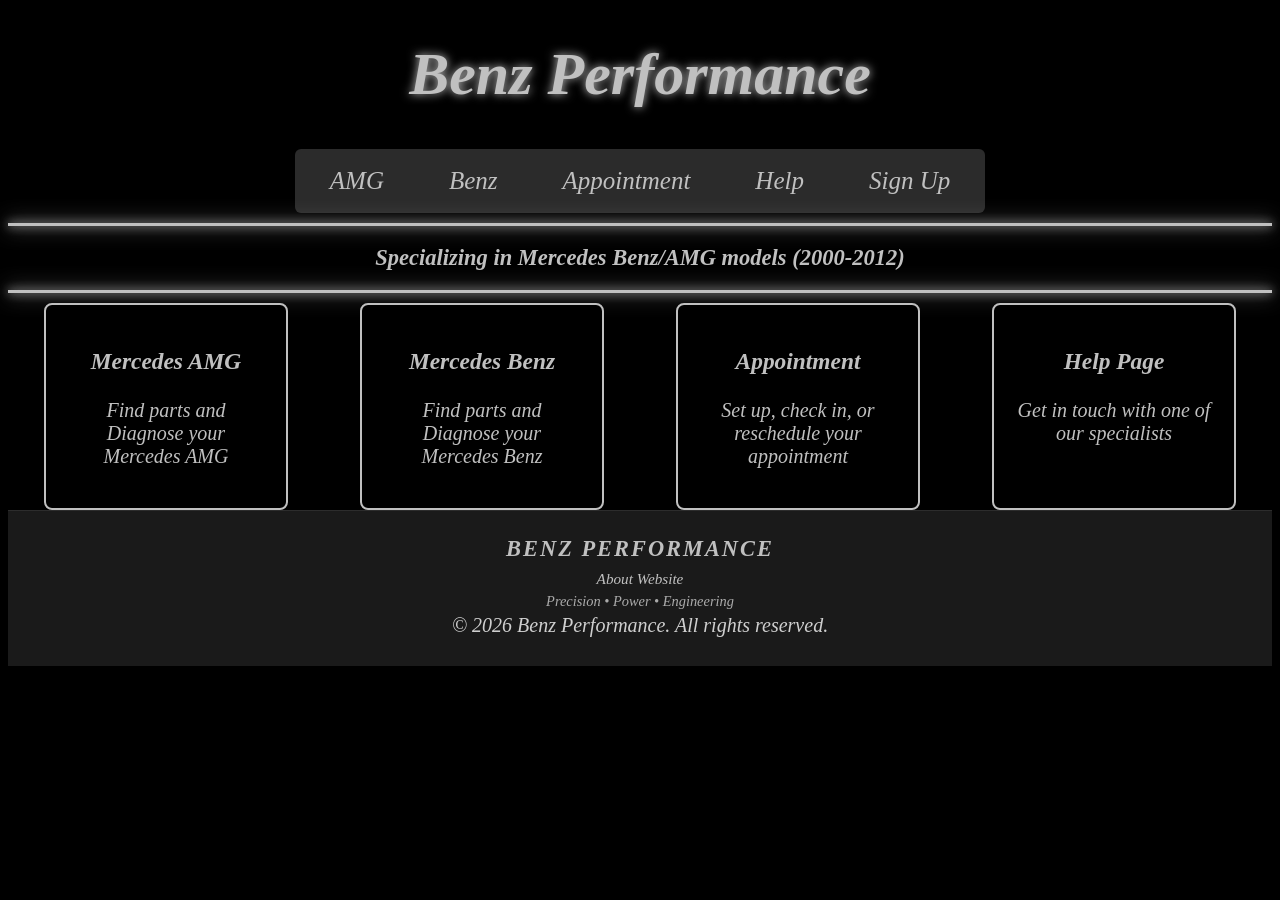
<file: index.html>
<!DOCTYPE html>
<html lang="en">
    <head>
        <meta charset="UTF-8">
        <meta name="viewport" content="width=device-width, initial-scale=1.0">
        <title>Benz Performance</title>
        <link rel="stylesheet" href="style.css">
    </head>
    <header class="header-style">
        <h1>Benz Performance</h1>
    </header>
     <nav class="nav-fmt">
        <a href="Mercedes-AMG.html">AMG</a>
        <a href="Mercedes-Benz.html">Benz</a>
        <a href="Appointment.html">Appointment</a>
        <a href="Help-Page.html">Help</a>
         <a href="signup.html">Sign Up</a>
    </nav>
    <hr>
    <div class="explain-fmt">
        <h2>Specializing in Mercedes Benz/AMG models (2000-2012)</h2>
    </div>
    <hr>
    <body class="body-style">
        <main class="flex-main-style">
            <div class="service-card service-container">
                <a href="Mercedes-AMG.html">
                    <h3>Mercedes AMG</h3>
                    <p>Find parts and Diagnose your Mercedes AMG</p>
                </a>
            </div> 
            <div class="service-card service-container">
                <a href="Mercedes-Benz.html">
                    <h3>Mercedes Benz</h3>
                    <p>Find parts and Diagnose your Mercedes Benz</p>
                </a>
            </div> 
            <div class="service-card service-container">
                <a href="Appointment.html">
                    <h3>Appointment</h3>
                    <p>Set up, check in, or reschedule your appointment</p>
                </a>
            </div> 
            <div class="service-card service-container">
                <a href="Help-Page.html">
                    <h3>Help Page</h3>
                    <p>Get in touch with one of our specialists</p>
                </a>
            </div> 
        </main>
        <footer class="benz-footer">
            <div class="footer-brand">BENZ PERFORMANCE</div>
            <nav class="footer-nav">
                <a href="About-site.html">About Website</a>
            </nav>
            <p class="tagline">Precision • Power • Engineering</p>
            <p class="copyright">© 2026 Benz Performance. All rights reserved.</p>
        </footer>
    </body>
</html>
</file>
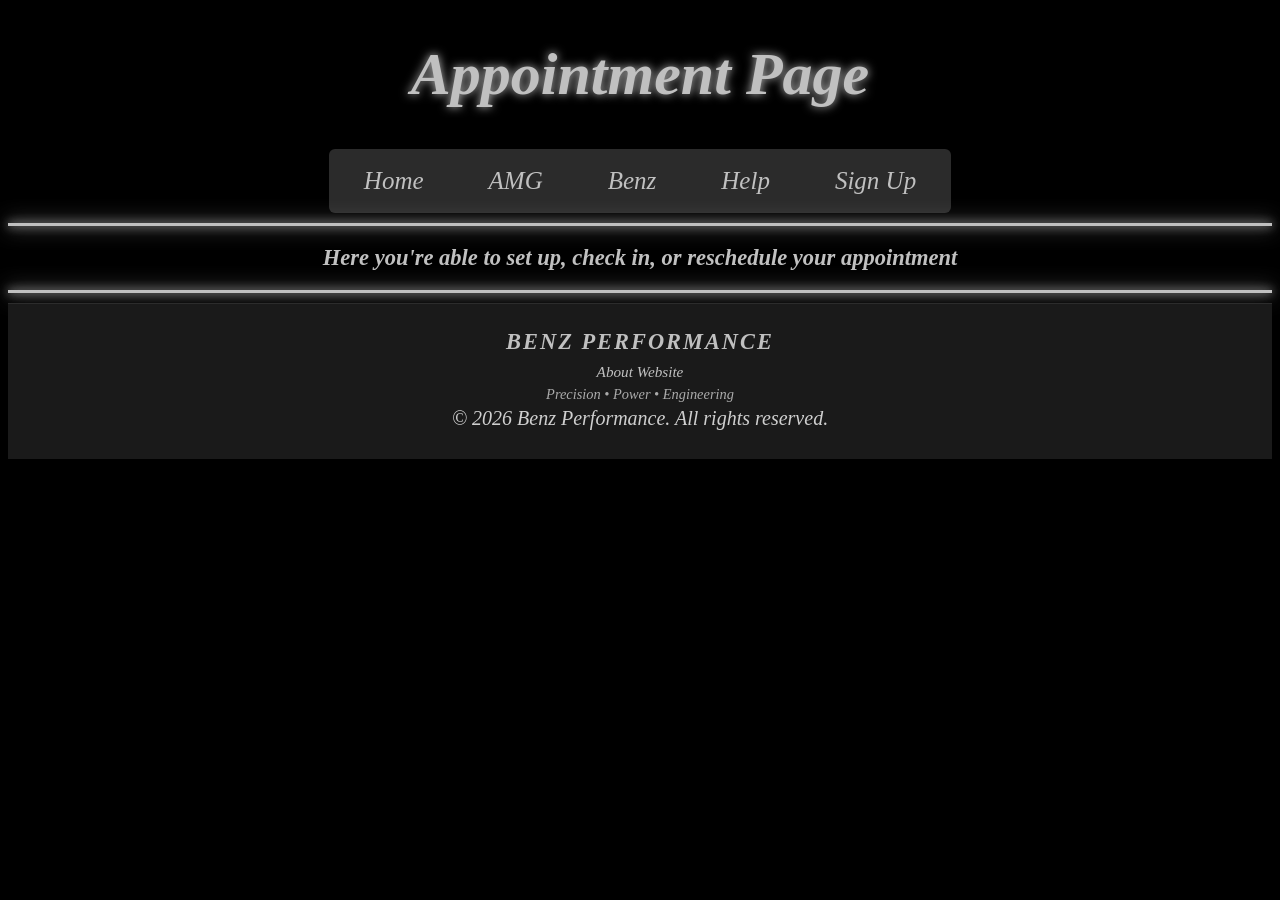
<file: Appointment.html>
<!DOCTYPE html>
<html lang="en">
    <head>
        <meta charset="UTF-8">
        <meta name="viewport" comtent="width=device-width, initial-scale=1.0">
        <title>Benz Performance</title>
        <link rel="stylesheet" href="style.css">
    </head>
    <header class="header-style">
        <h1>Appointment Page</h1>
    </header>
    <nav class="nav-fmt">
        <a href="index.html">Home</a>
        <a href="Mercedes-AMG.html">AMG</a>
        <a href="Mercedes-Benz.html">Benz</a>
        <a href="Help-Page.html">Help</a>
        <a href="signup.html">Sign Up</a>
    </nav>
    <hr>
    <div class="explain-fmt">
        <h2>Here you're able to set up, check in, or reschedule your appointment</h2>
    </div>
    <hr>
    <body class="body-style">
        <footer class="benz-footer">
            <div class="footer-brand">BENZ PERFORMANCE</div>
            <nav class="footer-nav">
                <a href="about-site.html">About Website</a>
            </nav>
            <p class="tagline">Precision • Power • Engineering</p>
            <p class="copyright">© 2026 Benz Performance. All rights reserved.</p>
        </footer>
    </body>
</html>
</file>
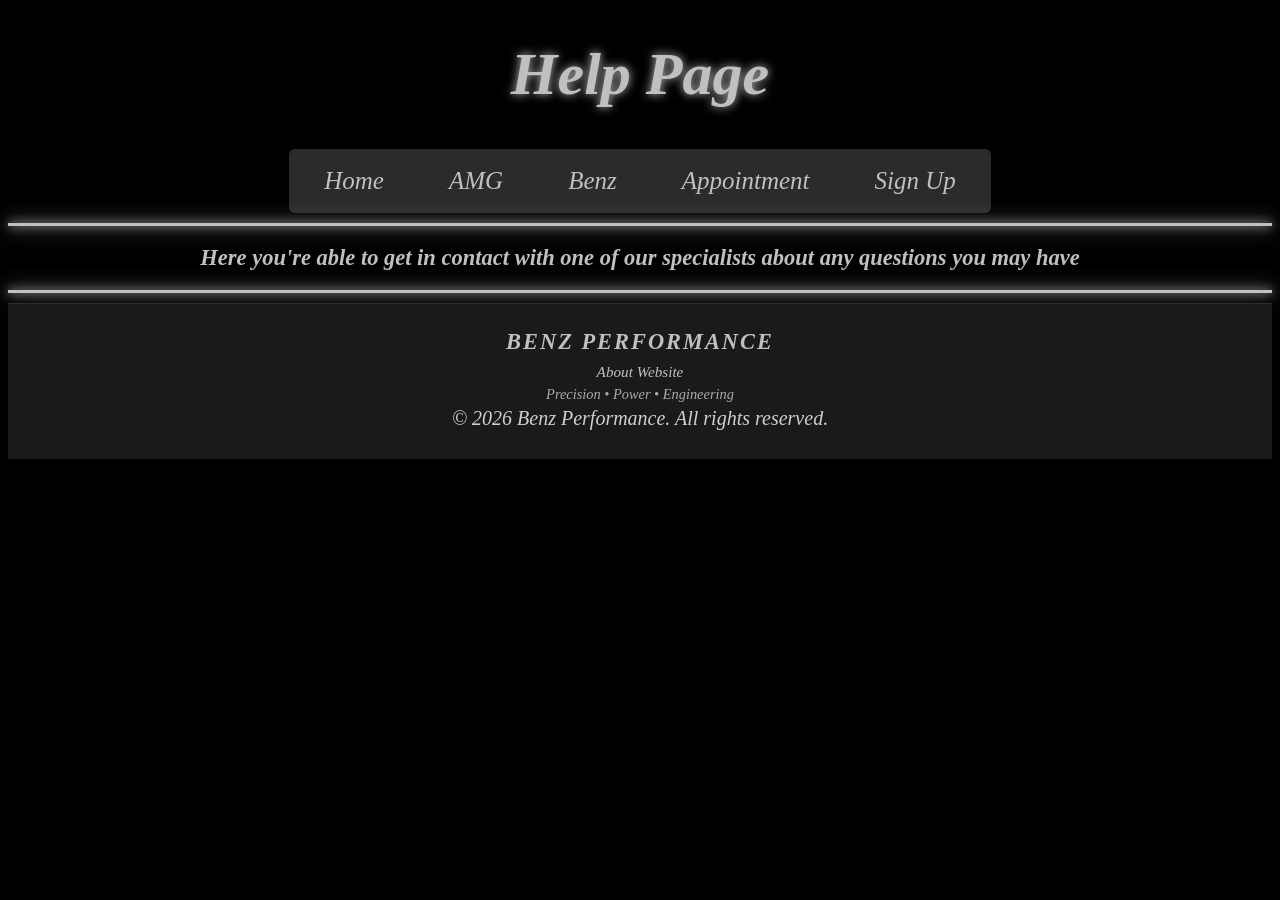
<file: Help-Page.html>
<!DOCTYPE html>
<html lang="en">
    <head>
        <meta charset="UTF-8">
        <meta name="viewport" content="width=device-width, initial-scale=1.0">
        <title>Benz Performance</title>
        <link rel="stylesheet" href="style.css">
    </head>
    <header class="header-style">
        <h1>Help Page</h1>
    </header>
     <nav class="nav-fmt">
        <a href="index.html">Home</a>
        <a href="Mercedes-AMG.html">AMG</a>
        <a href="Mercedes-Benz.html">Benz</a>
        <a href="Appointment.html">Appointment</a>
        <a href="signup.html">Sign Up</a>
    </nav>
    <hr>
    <div class="explain-fmt">
        <h2>Here you're able to get in contact with one of our specialists about any questions you may have</h2>
    </div>
    <hr>
    <body class="body-style">
        <footer class="benz-footer">
            <div class="footer-brand">BENZ PERFORMANCE</div>
            <nav class="footer-nav">
                <a href="about-site.html">About Website</a>
            </nav>
            <p class="tagline">Precision • Power • Engineering</p>
            <p class="copyright">© 2026 Benz Performance. All rights reserved.</p>
        </footer>
    </body>
</html>
</file>
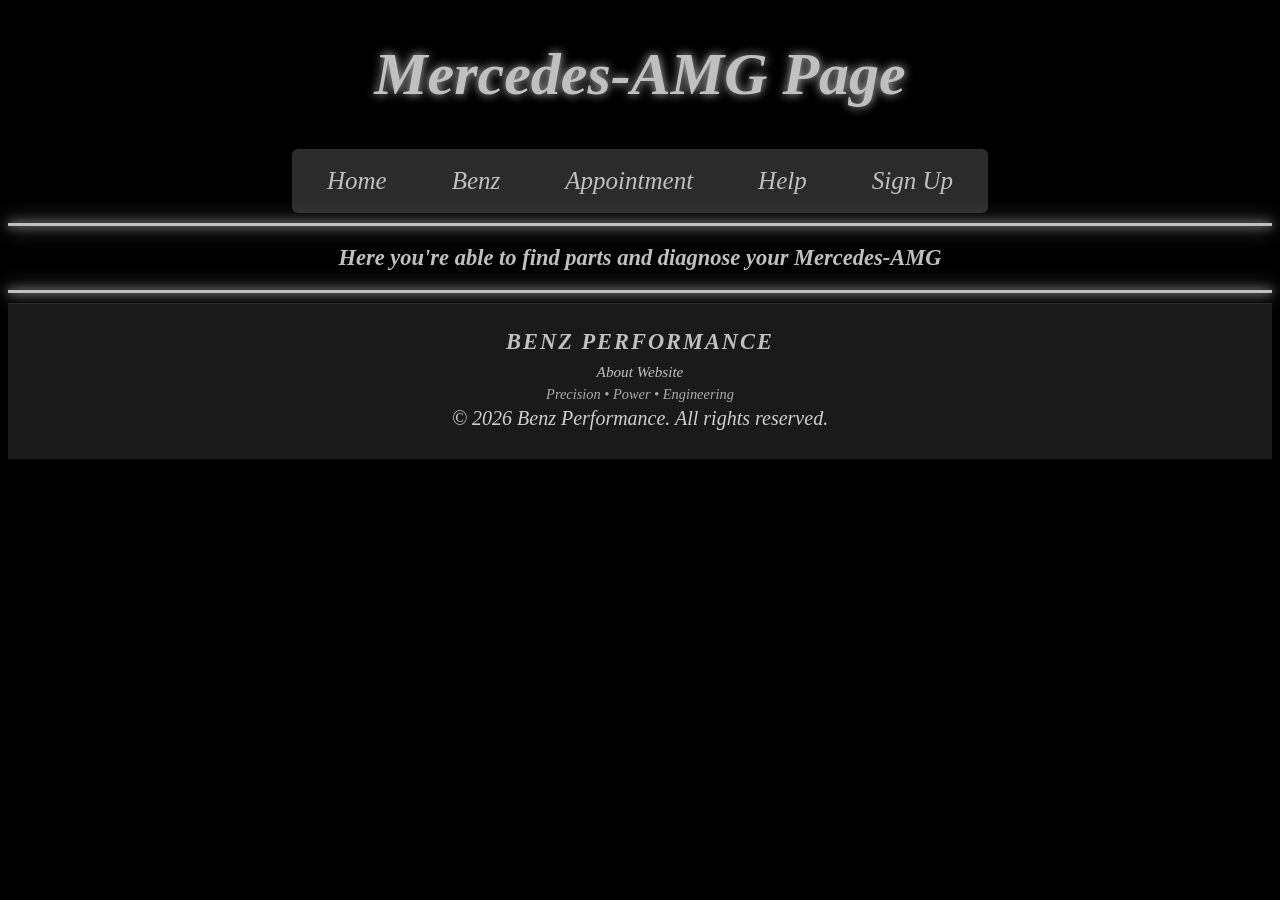
<file: Mercedes-AMG.html>
<!DOCTYPE html>
<html lang="en">
    <head>
        <meta charset="UTF-8">
        <meta name="viewport" content="width=device-width, initial-scale=1.0">
        <title>Benz Performance</title>
        <link rel="stylesheet" href="style.css">
    </head>
    <header class="header-style">
        <h1>Mercedes-AMG Page</h1>
    </header>
     <nav class="nav-fmt">
        <a href="index.html">Home</a>
        <a href="Mercedes-Benz.html">Benz</a>
        <a href="Appointment.html">Appointment</a>
        <a href="Help-Page.html">Help</a>
        <a href="signup.html">Sign Up</a>
    </nav>
    <hr>
    <div class="explain-fmt">
        <h2>Here you're able to find parts and diagnose your Mercedes-AMG</h2>
    </div>
    <hr>
    <body class="body-style">
        <footer class="benz-footer">
            <div class="footer-brand">BENZ PERFORMANCE</div>
            <nav class="footer-nav">
                <a href="about-site.html">About Website</a>
            </nav>
            <p class="tagline">Precision • Power • Engineering</p>
            <p class="copyright">© 2026 Benz Performance. All rights reserved.</p>
        </footer>
    </body>
</html>
</file>
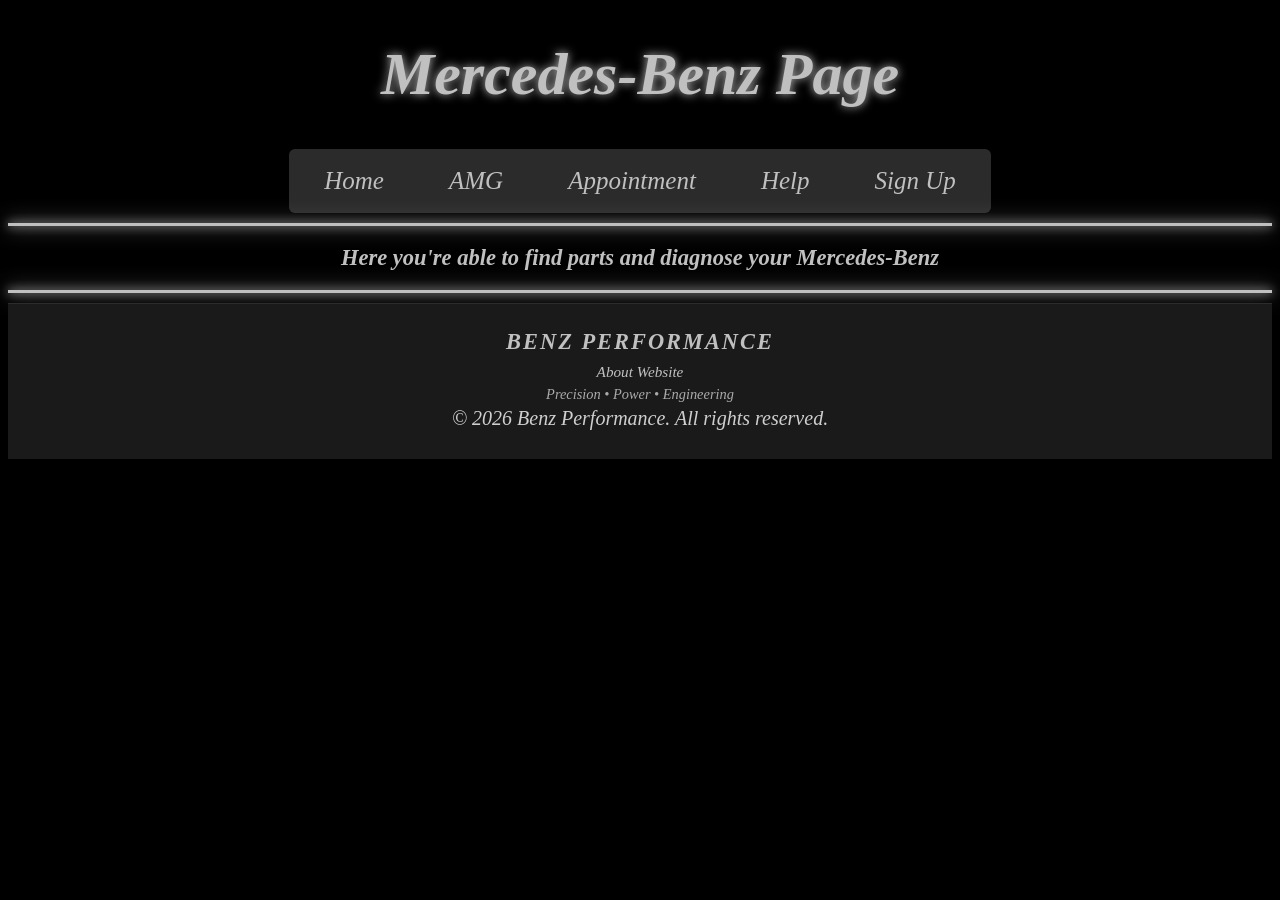
<file: Mercedes-Benz.html>
<!DOCTYPE html>
<html lang="en">
    <head>
        <meta charset="UTF-8">
        <meta name="viewport" content="width=device-width, initial-scale=1.0">
        <title>Benz Performance</title>
        <link rel="stylesheet" href="style.css">
    </head>
    <header class="header-style">
        <h1>Mercedes-Benz Page</h1>
    </header>
     <nav class="nav-fmt">
        <a href="index.html">Home</a>
        <a href="Mercedes-AMG.html">AMG</a>
        <a href="Appointment.html">Appointment</a>
        <a href="Help-Page.html">Help</a>
        <a href="signup.html">Sign Up</a>
    </nav>
    <hr>
    <div class="explain-fmt">
        <h2>Here you're able to find parts and diagnose your Mercedes-Benz</h2>
    </div>
    <hr>
    <body class="body-style">
        <footer class="benz-footer">
            <div class="footer-brand">BENZ PERFORMANCE</div>
            <nav class="footer-nav">
                <a href="about-site.html">About Website</a>
            </nav>
            <p class="tagline">Precision • Power • Engineering</p>
            <p class="copyright">© 2026 Benz Performance. All rights reserved.</p>
        </footer>
    </body>
</html>
</file>
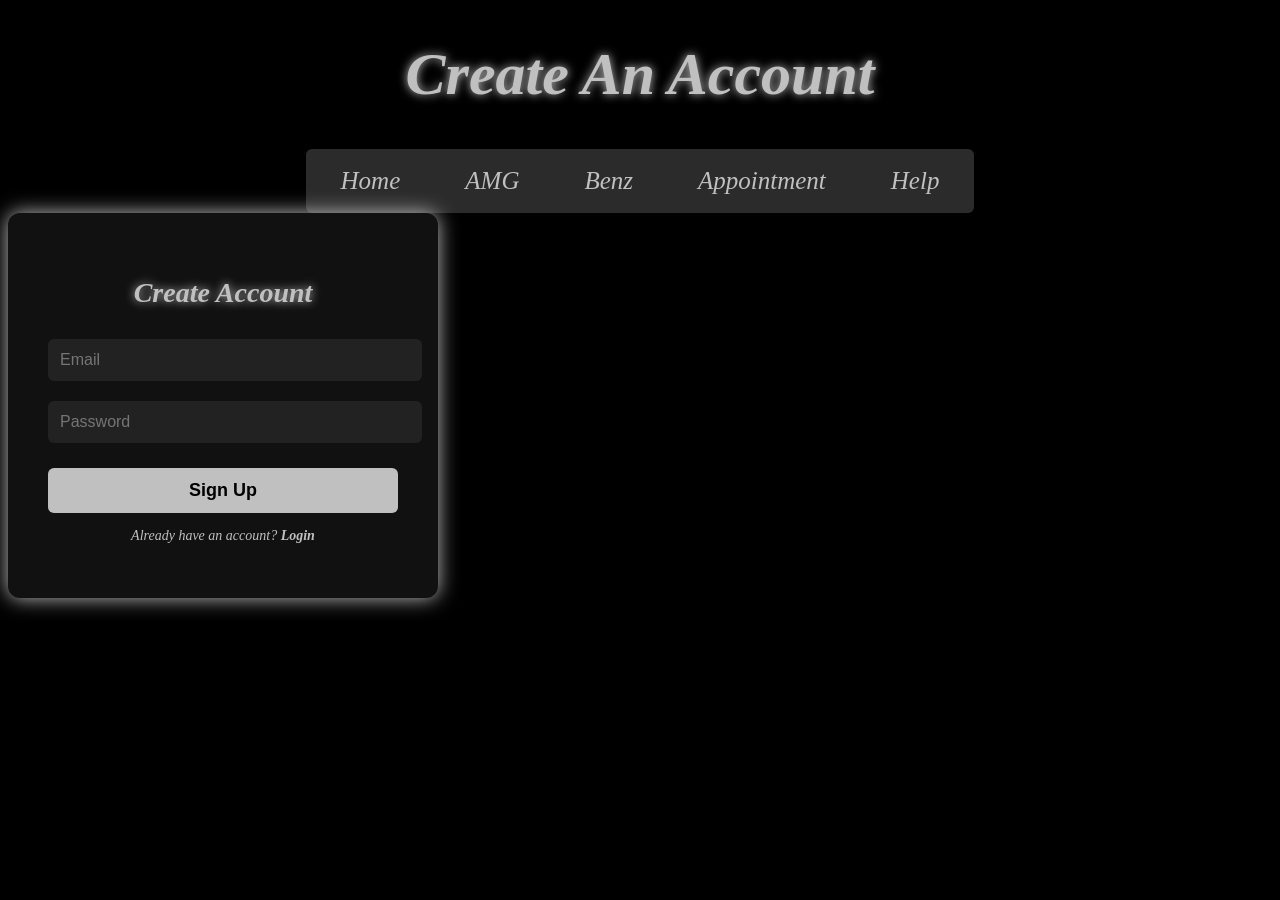
<file: signup.html>
<!DOCTYPE html>
<html lang="en">
  <head>
    <meta charset="UTF-8">
    <meta name="viewport" content="width=device-width, initial-scale=1.0">
    <title>Create Account</title>
    <link rel="stylesheet" href="style.css">
  </head>
  <header class="header-style">
    <h1>Create An Account</h1>
  </header>
  <nav class="nav-fmt">
        <a href="index.html">Home</a>
        <a href="Mercedes-AMG.html">AMG</a>
        <a href="Mercedes-Benz.html">Benz</a>
        <a href="Appointment.html">Appointment</a>
        <a href="Help-Page.html">Help</a>
  </nav>
 <body class="body-style">
   <div class="form-box">
     <h2>Create Account</h2>
      <form action="/signup" method="POST">
        <input type="text" name="email" placeholder="Email" required>
        <input type="password" name="password" placeholder="Password" required>
        <button type="submit">Sign Up</button>
      </form>
     <p>Already have an account? <a href="/login">Login</a></p>
   </div>
 </body>
</html>
</file>
<file: style.css>
.header-style{      /* all of this effects the title Benz Perfomance */
    font-size:30px;
    font-family:times;
    font-style:italic;
    color:silver;
    text-align:center;     /* how the title aligns on the page */
    text-shadow: 0 0 10px silver;  /* adds the glow to the title */
    
}
.nav-fmt {          /* all of this effects the Navigation Bar */
  display: flex;
  gap: 45px;
  background-color: #2b2b2b;   /* dark grey */
  padding: 15px 25px;
  list-style: none;
  border-radius: 6px;
  width: fit-content;       /* shrink to fit the links */
  margin: 0 auto;              /* centers the whole bar */
}

.nav-fmt a {
  font-family:times;
  font-style:italic;
  color: silver;
  text-decoration: none;
  font-size: 25px;
  padding:3px 10px;
  border-radius:6px;
  transition: color 0.2s ease;
}

.nav-fmt a:hover {
  color: black;
  background-color:silver;
  box-shadow: 0 0 20px silver;   /* silver glow */
    
}
hr{
    border: none;
    height: 3px;        
    background-color: silver;
    box-shadow: 0 0 10px silver, 0 0 20px silver; /* glow */
}
.explain-fmt{
    font-family:times;
    font-style:italic;
    color:silver;
    text-align:center;
    font-size:15px;
}
.body-style{
    flex-direction:column;
    background-color:black;
    color:silver;
    text-align: center;
    font-family:times;
    font-style:italic;
    font-size:20px;
}
.service-container {
    /*display: grid;*/
    /*grid-template-columns: repeat(auto-fit, minmax(200px, 1fr)); */
    gap: 25px;
    /*justify-content: space;*/
    gap: 25px;              
    flex-wrap:wrap;
    margin-top: 40px;
    max-width:200px;
    margin:0 auto;
}


/* service card is text formatting  */
.service-card {
    border: 2px solid silver;
    color: silver;             
    padding: 20px;
    width: 200px;
    text-align: center;
    border-radius: 8px;
    transition: 0.3s ease;
    background-color: black;
}

.service-card a {
    text-decoration:none;
    color: inherit;
}


.service-card:hover {
  background-color: silver; 
  color: black;           
  box-shadow: 0 0 20px silver; 
  cursor: pointer;
}

.benz-footer {
  background: #1a1a1a;
  color: #cfcfcf;
  text-align: center;
  padding: 25px 10px;
  margin-top: auto;
  border-top: 1px solid rgba(255, 255, 255, 0.08);
}

.footer-brand {
  font-size: 1.4rem;
  letter-spacing: 2px;
  font-weight: 700;
  color: silver;
}

.tagline {
  margin: 6px 0 12px;
  font-size: 0.9rem;
  opacity: 0.8;
}

.benz-footer p {
  margin: 4px 0;
}
.footer-nav a {
  color: silver;
  text-decoration: none;
  font-size: 0.95rem;
  margin-top: 8px;
  display: inline-block;
  transition: 0.2s ease;
}

.footer-nav a:hover {
  color: silver;
  text-shadow: 0 0 6px silver;
}
/* Form container */
.form-box {
  text-align: center;
  background: #111;
  padding: 40px;
  width: 350px;
  border-radius: 12px;
  text-align: center;
   box-shadow: 0 0 20px silver; 
}

/* Title */
.form-box h2 {
  margin-bottom: 20px;
  font-size: 28px;
  color: silver;
  text-shadow: 0 0 10px silver;
}

/* Inputs */
.form-box input {
  width: 100%;
  padding: 12px;
  margin: 10px 0;
  border: none;
  border-radius: 6px;
  background: #222;
  color: white;
  font-size: 16px;
  outline: none;
  transition: 0.3s;
}

.form-box input:focus {
  box-shadow: 0 0 10px silver;
}

/* Button */
.form-box button {
  width: 100%;
  padding: 12px;
  margin-top: 15px;
  background: silver;
  border: none;
  border-radius: 6px;
  color: black;
  font-size: 18px;
  font-weight: bold;
  cursor: pointer;
  transition: 0.3s;
}

.form-box button:hover {
  background: silver;
  box-shadow: 0 0 15px silver;
}

/* Link text */
.form-box p {
  margin-top: 15px;
  font-size: 14px;
}

.form-box a {
  color: silver;
  text-decoration: none;
  font-weight: bold;
  transition: 0.3s;
}

.form-box a:hover {
  color: silver;
  text-shadow: 0 0 10px silver;
}

.flex-main-style {
    display: flex;
}
</file>
